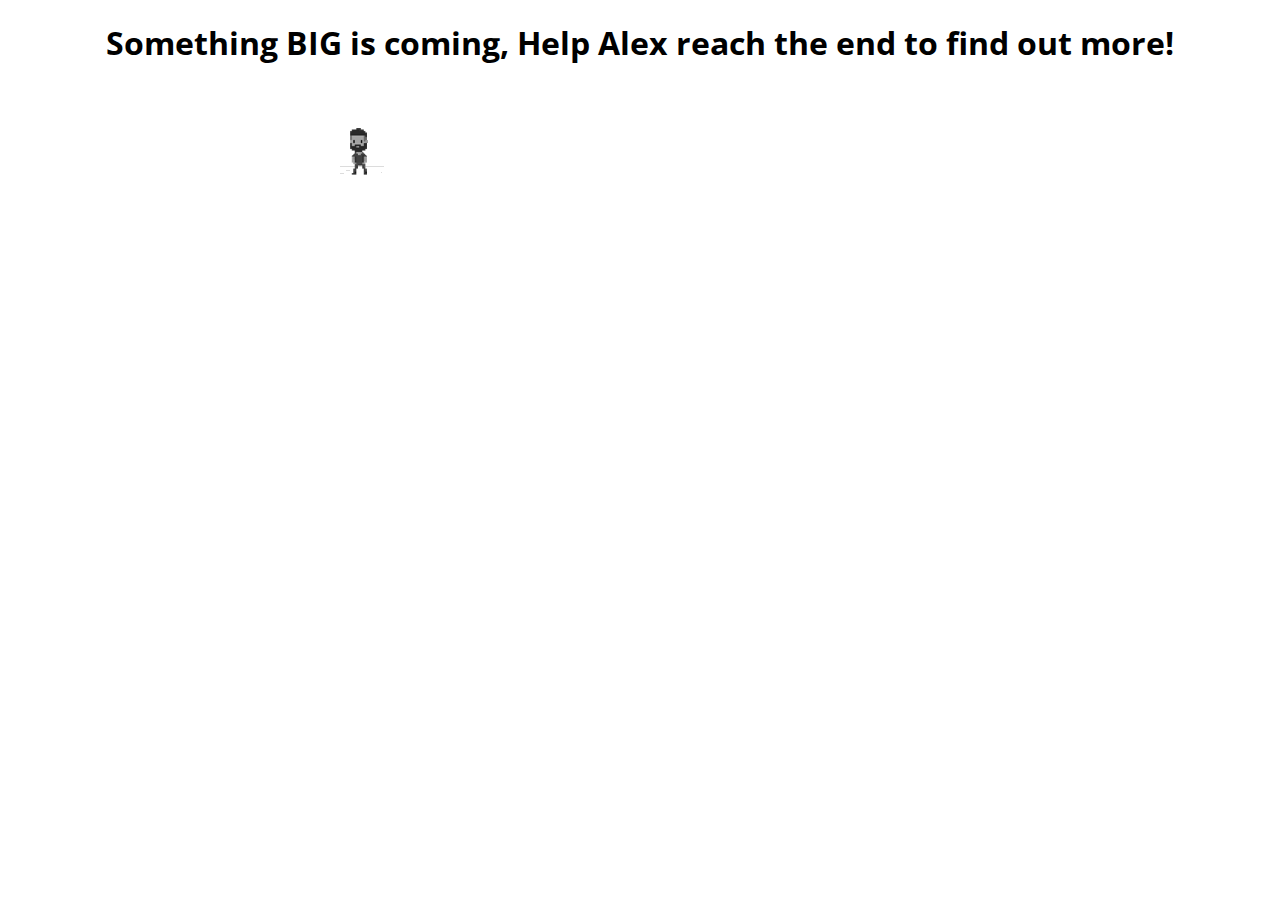
<file: big-jumper/index.html>
<!doctype html>
<html>

<head>
    <meta charset="utf-8">
    <meta name="viewport" content="width=device-width, initial-scale=1.0,maximum-scale=1.0, user-scalable=no">
    <title >JumpSIX?</title>
    <link rel="stylesheet" href="index.css">
    <link href="https://fonts.googleapis.com/css?family=Open+Sans" rel="stylesheet"> 
    <script src="index.js"></script>
</head>

<body id="t" class="offline">
    <div id="messageBox" class="sendmessage">
         <h1 style="text-align: center;font-family: 'Open Sans', sans-serif;">Something BIG is coming, Help Alex reach the end to find out more!</h1>
         <div class="niokbutton" onclick="okbuttonsend()"></div>
    </div>
    <div id="main-frame-error" class="interstitial-wrapper">
        <div id="main-content">
            <div class="icon icon-offline" alt=""></div>
        </div>
        <div id="offline-resources">
            <img id="offline-resources-1x" src="assets/default_100_percent/100-offline-sprite.png">
            <img id="offline-resources-2x" src="assets/default_200_percent/200-offline-sprite.png">
            <template id="audio-resources">
                <audio id="offline-sound-press" src="[data-uri]"></audio>
                <audio id="offline-sound-hit" src="[data-uri]"></audio>
                <audio id="offline-sound-reached" src="[data-uri]"></audio>
            </template>
        </div>
    </div>
</body>

<script>
    document.onkeydown = function(evt) {
    evt = evt || window.event;
    if (evt.keyCode == 32) {
        var box = document.getElementById("messageBox");
        box.style.visibility="hidden";
    }
};
</script>
    
</html>
</file>
<file: big-jumper/index.css>
/* Copyright 2013 The Chromium Authors. All rights reserved.
 * Use of this source code is governed by a BSD-style license that can be
 * found in the LICENSE file. */

html, body {
  padding: 0;
  margin: 0;
  width: 100%;
  height: 100%;
}

.icon {
  -webkit-user-select: none;
  user-select: none;
  display: inline-block;
}

.icon-offline {
  content: -webkit-image-set( url(assets/default_100_percent/100-error-offline.png) 1x, url(assets/default_200_percent/200-error-offline.png) 2x);
  position: relative;
}

.hidden {
  display: none;
}


/* Offline page */

.offline .interstitial-wrapper {
  color: #2b2b2b;
  font-size: 1em;
  line-height: 1.55;
  margin: 0 auto;
  max-width: 600px;
  padding-top: 100px;
  width: 100%;
}

.offline .runner-container {
  height: 150px;
  max-width: 600px;
  overflow: hidden;
  position: absolute;
  top: 35px;
  width: 44px;
}

.offline .runner-canvas {
  height: 150px;
  max-width: 600px;
  opacity: 1;
  overflow: hidden;
  position: absolute;
  top: 0;
  z-index: 2;
}

.offline .controller {
  background: rgba(247, 247, 247, .1);
  height: 100vh;
  left: 0;
  position: absolute;
  top: 0;
  width: 100vw;
  z-index: 1;
}

#offline-resources {
  display: none;
}

@media (max-width: 420px) {
  .suggested-left > #control-buttons, .suggested-right > #control-buttons {
    float: none;
  }
  .snackbar {
    left: 0;
    bottom: 0;
    width: 100%;
    border-radius: 0;
  }
}

@media (max-height: 350px) {
  h1 {
    margin: 0 0 15px;
  }
  .icon-offline {
    margin: 0 0 10px;
  }
  .interstitial-wrapper {
    margin-top: 5%;
  }
  .nav-wrapper {
    margin-top: 30px;
  }
}

@media (min-width: 600px) and (max-width: 736px) and (orientation: landscape) {
  .offline .interstitial-wrapper {
    margin-left: 0;
    margin-right: 0;
  }
}

@media (min-width: 420px) and (max-width: 736px) and (min-height: 240px) and (max-height: 420px) and (orientation:landscape) {
  .interstitial-wrapper {
    margin-bottom: 100px;
  }
}

@media (min-height: 240px) and (orientation: landscape) {
  .offline .interstitial-wrapper {
    margin-bottom: 90px;
  }
  .icon-offline {
    margin-bottom: 20px;
  }
}

@media (max-height: 320px) and (orientation: landscape) {
  .icon-offline {
    margin-bottom: 0;
  }
  .offline .runner-container {
    top: 10px;
  }
}

@media (max-width: 240px) {
  .interstitial-wrapper {
    overflow: inherit;
    padding: 0 8px;
  }
}
</file>
